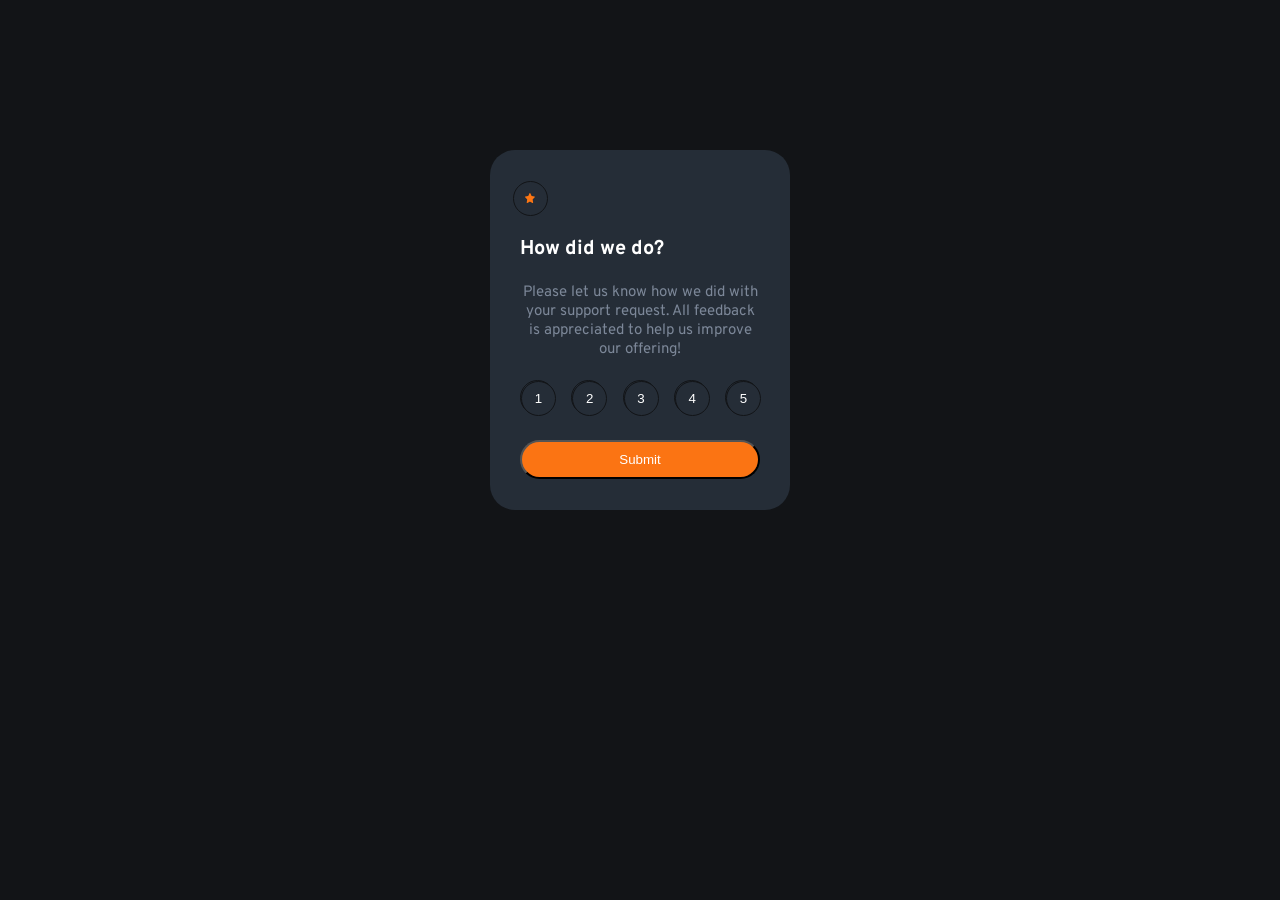
<file: index.html>
<!DOCTYPE html>
<html lang="en">
<head>
  <meta charset="UTF-8">
  <meta name="viewport" content="width=device-width, initial-scale=1.0"> <!-- displays site properly based on user's device -->
  <link rel="icon" type="image/png" sizes="32x32" href="favicon-32x32.png">
  <link rel="stylesheet" href="sass.css">
  <title>Frontend Mentor | Interactive rating component</title>
</head>
<body>

  <!-- Card Div -->
  <div id="cardOne">

  <!-- Star Icon Circle -->
  <div class="starCircle">
  <!-- Star Icon -->
  <img id="star" src="icon-star.svg">
  </div>
  <!-- Rating state start -->
  <h1 id="mainHeader">How did we do?</h1>

  <p class="description" id="mainP">Please let us know how we did with your support request. All feedback is appreciated 
  to help us improve our offering!</p>
  <ul class="ratingOptions">
  <li><button id="numberOne" value="1">1</button></li>
  <li><button id="numberTwo" value="2">2</button></li>
  <li><button id="numberThree" value="3">3</button></li>
  <li><button id="numberFour" value="4">4</button></li>
  <li><button id="numberFive" value="5">5</button></li>
  </ul>
  <button id="submitBtn"> Submit</button>
</div>
  <!-- Rating state end -->
<div class="card" id="cardTwo">
  <!-- Thank You SVG -->
  <img id="thankyouSvg" src="illustration-thank-you.svg" alt="">
  <!-- Thank you state start -->

  <p id="youratedText">You selected <span id="ratingSelected"></span> out of 5</p>

  <h1 id="thanksHeader">Thank you!</h1>

  <p id="thanksP">We appreciate you taking the time to give a rating. If you ever need more support, 
  don’t hesitate to get in touch!</p>
</div>
  <!-- Thank you state end -->

  <script src="script.js"></script>
</body>
</html>
</file>
<file: sass.css>
@import url("https://fonts.googleapis.com/css2?family=Overpass:wght@400;700&display=swap");
* {
  margin: 0;
  padding: 0;
  box-sizing: border-box;
}

body {
  display: grid;
  justify-content: center;
  background: hsl(216, 12%, 8%);
  font-size: 15px;
  grid-template-rows: repeat(auto-fit, minmax(200px, 1fr));
}

#cardOne {
  display: flex;
  flex-direction: column;
  background: hsl(213, 19%, 18%);
  height: 360px;
  width: 300px;
  justify-content: space-around;
  border-radius: 25px;
  padding: 10%;
  margin-top: 50%;
  margin-bottom: 50%;
}

.starCircle {
  background: hsl(213, 19%, 18%);
  border-radius: 50%;
  height: 35px;
  width: 35px;
  display: flex;
  flex-direction: column;
  justify-content: center;
  align-items: center;
  margin-top: -4%;
  margin-left: -3%;
  z-index: 1;
  opacity: 4.9;
  border: 1px solid hsl(216, 12%, 8%);
}

#star {
  height: 10px;
  width: 10px;
}

#mainHeader {
  text-align: left;
  color: hsl(0, 0%, 100%);
  font-size: 20px;
  font-family: "overpass";
  font-weight: 700;
}

.description {
  color: hsl(216, 12%, 54%);
  font-family: "overpass";
  font-weight: 400;
}

#mainP {
  text-align: center;
}

.ratingOptions {
  display: flex;
  flex-direction: row;
  list-style-type: none;
  justify-content: space-between;
}

.ratingOptions * {
  border-radius: 50%;
  height: 35px;
  width: 35px;
  background: hsl(213, 19%, 18%);
  color: hsl(0, 0%, 100%);
  z-index: 1;
  border: 1px solid hsl(216, 12%, 8%);
}

.card {
  display: flex;
  flex-direction: column;
  justify-content: space-between;
  align-items: center;
}

#cardTwo {
  display: none;
  font-family: "overpass";
  align-content: space-around;
  height: 360px;
  width: 300px;
  background: hsl(213, 19%, 18%);
  border-radius: 25px;
  padding: 10%;
  margin-top: 50%;
  margin-bottom: 50%;
}

#thankyouSvg {
  margin-left: 10%;
  margin-bottom: 5%;
}

#youratedText {
  color: hsl(25, 97%, 53%);
  margin-top: 5%;
  text-align: center;
}

#thanksHeader {
  color: hsl(0, 0%, 100%);
  margin-top: 5%;
  text-align: center;
  margin-bottom: -10%;
}

#thanksP {
  color: hsl(217, 12%, 63%);
  margin-top: 20%;
}

#numberOne:hover {
  background-color: hsl(25, 97%, 53%);
  transition: 0.7s;
}

#numberTwo:hover {
  background-color: hsl(25, 97%, 53%);
  transition: 0.7s;
}

#numberThree:hover {
  background-color: hsl(25, 97%, 53%);
  transition: 0.7s;
}

#numberFour:hover {
  background-color: hsl(25, 97%, 53%);
  transition: 0.7s;
}

#numberFive:hover {
  background-color: hsl(25, 97%, 53%);
  transition: 0.7s;
}

#submitBtn {
  background: hsl(25, 97%, 53%);
  color: hsl(0, 0%, 100%);
  border-radius: 25px;
  padding: 10px;
  margin-bottom: -4%;
  margin-top: 2%;
}/*# sourceMappingURL=sass.css.map */
</file>
<file: interactive-rating-component-main/interactive-rating-component-main/sass.css>
@import url("https://fonts.googleapis.com/css2?family=Overpass:wght@400;700&display=swap");
* {
  margin: 0;
  padding: 0;
  -webkit-box-sizing: border-box;
          box-sizing: border-box;
}

body {
  display: -ms-grid;
  display: grid;
  -webkit-box-pack: center;
      -ms-flex-pack: center;
          justify-content: center;
  background: #121417;
  font-size: 15px;
  -ms-grid-rows: (minmax(200px, 1fr))[auto-fit];
      grid-template-rows: repeat(auto-fit, minmax(200px, 1fr));
}

#cardOne {
  display: -webkit-box;
  display: -ms-flexbox;
  display: flex;
  -webkit-box-orient: vertical;
  -webkit-box-direction: normal;
      -ms-flex-direction: column;
          flex-direction: column;
  background: #252d37;
  height: 360px;
  width: 300px;
  -ms-flex-pack: distribute;
      justify-content: space-around;
  border-radius: 25px;
  padding: 10%;
  margin-top: 50%;
  margin-bottom: 50%;
}

.starCircle {
  background: #252d37;
  border-radius: 50%;
  height: 35px;
  width: 35px;
  display: -webkit-box;
  display: -ms-flexbox;
  display: flex;
  -webkit-box-orient: vertical;
  -webkit-box-direction: normal;
      -ms-flex-direction: column;
          flex-direction: column;
  -webkit-box-pack: center;
      -ms-flex-pack: center;
          justify-content: center;
  -webkit-box-align: center;
      -ms-flex-align: center;
          align-items: center;
  margin-top: -4%;
  margin-left: -3%;
  z-index: 1;
  opacity: 4.90;
  border: 1px solid #121417;
}

#star {
  height: 10px;
  width: 10px;
}

#mainHeader {
  text-align: left;
  color: white;
  font-size: 20px;
  font-family: "overpass";
  font-weight: 700;
}

.description {
  color: #7c8798;
  font-family: "overpass";
  font-weight: 400;
}

#mainP {
  text-align: center;
}

.ratingOptions {
  display: -webkit-box;
  display: -ms-flexbox;
  display: flex;
  -webkit-box-orient: horizontal;
  -webkit-box-direction: normal;
      -ms-flex-direction: row;
          flex-direction: row;
  list-style-type: none;
  -webkit-box-pack: justify;
      -ms-flex-pack: justify;
          justify-content: space-between;
}

.ratingOptions * {
  border-radius: 50%;
  height: 35px;
  width: 35px;
  background: #252d37;
  color: white;
  z-index: 1;
  border: 1px solid #121417;
}

.card {
  display: -webkit-box;
  display: -ms-flexbox;
  display: flex;
  -webkit-box-orient: vertical;
  -webkit-box-direction: normal;
      -ms-flex-direction: column;
          flex-direction: column;
  -webkit-box-pack: justify;
      -ms-flex-pack: justify;
          justify-content: space-between;
  -webkit-box-align: center;
      -ms-flex-align: center;
          align-items: center;
}

#cardTwo {
  display: none;
  font-family: "overpass";
  -ms-flex-line-pack: distribute;
      align-content: space-around;
  height: 360px;
  width: 300px;
  background: #252d37;
  border-radius: 25px;
  padding: 10%;
  margin-top: 50%;
  margin-bottom: 50%;
}

#thankyouSvg {
  margin-left: 10%;
  margin-bottom: 5%;
}

#youratedText {
  color: #fb7413;
  margin-top: 5%;
  text-align: center;
}

#thanksHeader {
  color: white;
  margin-top: 5%;
  text-align: center;
  margin-bottom: -10%;
}

#thanksP {
  color: #959eac;
  margin-top: 20%;
}

#numberOne:hover {
  background-color: #fb7413;
  -webkit-transition: 0.7s;
  transition: 0.7s;
}

#numberTwo:hover {
  background-color: #fb7413;
  -webkit-transition: 0.7s;
  transition: 0.7s;
}

#numberThree:hover {
  background-color: #fb7413;
  -webkit-transition: 0.7s;
  transition: 0.7s;
}

#numberFour:hover {
  background-color: #fb7413;
  -webkit-transition: 0.7s;
  transition: 0.7s;
}

#numberFive:hover {
  background-color: #fb7413;
  -webkit-transition: 0.7s;
  transition: 0.7s;
}

#submitBtn {
  background: #fb7413;
  color: white;
  border-radius: 25px;
  padding: 10px;
  margin-bottom: -4%;
  margin-top: 2%;
}
/*# sourceMappingURL=sass.css.map */
</file>
